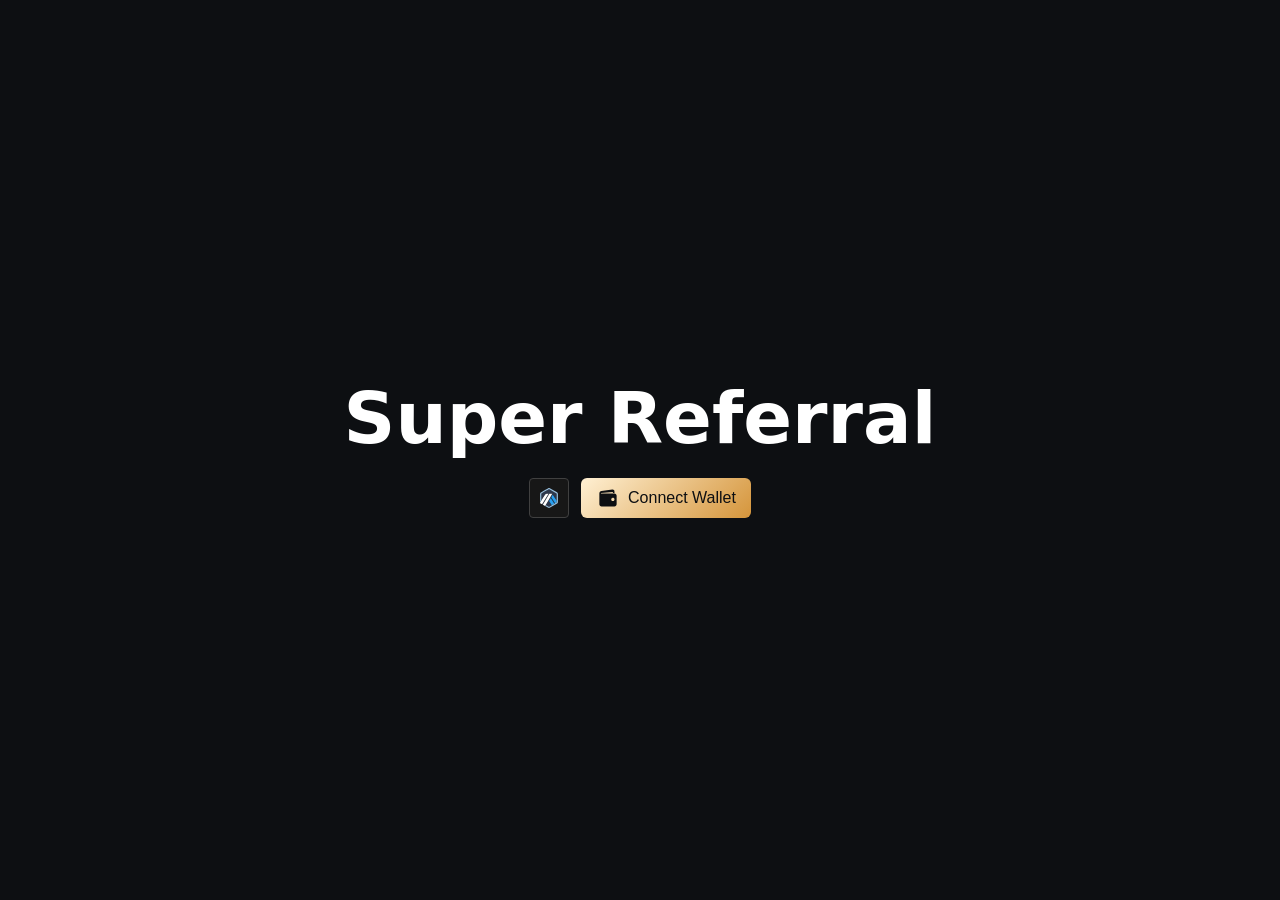
<file: index.html>
<!DOCTYPE html><html lang="en" class="bg-custom-dark"><head><meta charSet="utf-8"/><meta name="viewport" content="width=device-width, initial-scale=1"/><link rel="stylesheet" href="/_next/static/css/6d559525b3ed02cc.css" data-precedence="next"/><link rel="preload" href="/_next/static/chunks/webpack-4546faec482ef9df.js" as="script" fetchPriority="low"/><script src="/_next/static/chunks/fd9d1056-beaeeee90319ee88.js" async=""></script><script src="/_next/static/chunks/596-0408534f1671aa58.js" async=""></script><script src="/_next/static/chunks/main-app-2e991b2c9981c309.js" async=""></script><title>Super Referral</title><link rel="icon" href="/favicon.ico" type="image/x-icon" sizes="16x16"/><script src="/_next/static/chunks/polyfills-78c92fac7aa8fdd8.js" noModule=""></script></head><body><script src="/_next/static/chunks/webpack-4546faec482ef9df.js" async=""></script><script>(self.__next_f=self.__next_f||[]).push([0])</script><script>self.__next_f.push([1,"1:HL[\"/_next/static/css/6d559525b3ed02cc.css\",{\"as\":\"style\"}]\n0:\"$L2\"\n"])</script><script>self.__next_f.push([1,"3:I{\"id\":57948,\"chunks\":[\"272:static/chunks/webpack-4546faec482ef9df.js\",\"971:static/chunks/fd9d1056-beaeeee90319ee88.js\",\"596:static/chunks/596-0408534f1671aa58.js\"],\"name\":\"default\",\"async\":false}\n5:I{\"id\":56628,\"chunks\":[\"272:static/chunks/webpack-4546faec482ef9df.js\",\"971:static/chunks/fd9d1056-beaeeee90319ee88.js\",\"596:static/chunks/596-0408534f1671aa58.js\"],\"name\":\"\",\"async\":false}\n6:I{\"id\":9273,\"chunks\":[\"27:static/chunks/b9c90cb7-044d6cd0b32b40b0.js\",\"465:static/chunks/465-7b40c97682bab6e7.js\",\"185:"])</script><script>self.__next_f.push([1,"static/chunks/app/layout-d28691bb2f23b89d.js\"],\"name\":\"\",\"async\":false}\n7:I{\"id\":92151,\"chunks\":[\"27:static/chunks/b9c90cb7-044d6cd0b32b40b0.js\",\"465:static/chunks/465-7b40c97682bab6e7.js\",\"185:static/chunks/app/layout-d28691bb2f23b89d.js\"],\"name\":\"Providers\",\"async\":false}\n8:I{\"id\":47767,\"chunks\":[\"272:static/chunks/webpack-4546faec482ef9df.js\",\"971:static/chunks/fd9d1056-beaeeee90319ee88.js\",\"596:static/chunks/596-0408534f1671aa58.js\"],\"name\":\"default\",\"async\":false}\n9:I{\"id\":57920,\"chunks\":[\"272:static/c"])</script><script>self.__next_f.push([1,"hunks/webpack-4546faec482ef9df.js\",\"971:static/chunks/fd9d1056-beaeeee90319ee88.js\",\"596:static/chunks/596-0408534f1671aa58.js\"],\"name\":\"default\",\"async\":false}\nb:I{\"id\":6183,\"chunks\":[\"27:static/chunks/b9c90cb7-044d6cd0b32b40b0.js\",\"465:static/chunks/465-7b40c97682bab6e7.js\",\"905:static/chunks/905-f90af2d8a7bf6ff3.js\",\"931:static/chunks/app/page-91f4a7a7cee40148.js\"],\"name\":\"Connected\",\"async\":false}\nc:I{\"id\":63222,\"chunks\":[\"27:static/chunks/b9c90cb7-044d6cd0b32b40b0.js\",\"465:static/chunks/465-7b40c97682b"])</script><script>self.__next_f.push([1,"ab6e7.js\",\"905:static/chunks/905-f90af2d8a7bf6ff3.js\",\"931:static/chunks/app/page-91f4a7a7cee40148.js\"],\"name\":\"Image\",\"async\":false}\nd:I{\"id\":15037,\"chunks\":[\"27:static/chunks/b9c90cb7-044d6cd0b32b40b0.js\",\"465:static/chunks/465-7b40c97682bab6e7.js\",\"905:static/chunks/905-f90af2d8a7bf6ff3.js\",\"931:static/chunks/app/page-91f4a7a7cee40148.js\"],\"name\":\"CustomButton\",\"async\":false}\ne:I{\"id\":9192,\"chunks\":[\"27:static/chunks/b9c90cb7-044d6cd0b32b40b0.js\",\"465:static/chunks/465-7b40c97682bab6e7.js\",\"905:static/ch"])</script><script>self.__next_f.push([1,"unks/905-f90af2d8a7bf6ff3.js\",\"931:static/chunks/app/page-91f4a7a7cee40148.js\"],\"name\":\"\",\"async\":false}\n"])</script><script>self.__next_f.push([1,"2:[[[\"$\",\"link\",\"0\",{\"rel\":\"stylesheet\",\"href\":\"/_next/static/css/6d559525b3ed02cc.css\",\"precedence\":\"next\"}]],[\"$\",\"$L3\",null,{\"buildId\":\"kD7wPWQJwT-4q9VqrqZL6\",\"assetPrefix\":\"\",\"initialCanonicalUrl\":\"/\",\"initialTree\":[\"\",{\"children\":[\"__PAGE__\",{}]},\"$undefined\",\"$undefined\",true],\"initialHead\":[false,\"$L4\"],\"globalErrorComponent\":\"$5\",\"children\":[null,[\"$\",\"html\",null,{\"lang\":\"en\",\"className\":\"bg-custom-dark\",\"children\":[\"$\",\"body\",null,{\"children\":[\"$\",\"$L6\",null,{\"theme\":{\"token\":{\"fontSize\":16,\"colorPrimary\":\"black\",\"colorText\":\"white\"},\"components\":{\"Table\":{\"colorBgContainer\":\"#121418\",\"colorText\":\"white\",\"fontSize\":14},\"Pagination\":{\"colorTextPlaceholder\":\"black\"}}},\"children\":[\"$\",\"$L7\",null,{\"children\":[\"$\",\"$L8\",null,{\"parallelRouterKey\":\"children\",\"segmentPath\":[\"children\"],\"loading\":\"$undefined\",\"loadingStyles\":\"$undefined\",\"hasLoading\":false,\"error\":\"$undefined\",\"errorStyles\":\"$undefined\",\"template\":[\"$\",\"$L9\",null,{}],\"templateStyles\":\"$undefined\",\"notFound\":[[\"$\",\"title\",null,{\"children\":\"404: This page could not be found.\"}],[\"$\",\"div\",null,{\"style\":{\"fontFamily\":\"system-ui,\\\"Segoe UI\\\",Roboto,Helvetica,Arial,sans-serif,\\\"Apple Color Emoji\\\",\\\"Segoe UI Emoji\\\"\",\"height\":\"100vh\",\"textAlign\":\"center\",\"display\":\"flex\",\"flexDirection\":\"column\",\"alignItems\":\"center\",\"justifyContent\":\"center\"},\"children\":[\"$\",\"div\",null,{\"children\":[[\"$\",\"style\",null,{\"dangerouslySetInnerHTML\":{\"__html\":\"body{color:#000;background:#fff;margin:0}.next-error-h1{border-right:1px solid rgba(0,0,0,.3)}@media (prefers-color-scheme:dark){body{color:#fff;background:#000}.next-error-h1{border-right:1px solid rgba(255,255,255,.3)}}\"}}],[\"$\",\"h1\",null,{\"className\":\"next-error-h1\",\"style\":{\"display\":\"inline-block\",\"margin\":\"0 20px 0 0\",\"padding\":\"0 23px 0 0\",\"fontSize\":24,\"fontWeight\":500,\"verticalAlign\":\"top\",\"lineHeight\":\"49px\"},\"children\":\"404\"}],[\"$\",\"div\",null,{\"style\":{\"display\":\"inline-block\"},\"children\":[\"$\",\"h2\",null,{\"style\":{\"fontSize\":14,\"fontWeight\":400,\"lineHeight\":\"49px\",\"margin\":0},\"children\":\"This page could not be found.\"}]}]]}]}]],\"notFoundStyles\":[],\"childProp\":{\"current\":[\"$La\",[\"$\",\"div\",null,{\"children\":[[\"$\",\"$Lb\",null,{\"flag\":false,\"children\":[\"$\",\"div\",null,{\"className\":\"h-screen w-screen flex items-center justify-center\",\"children\":[\"$\",\"div\",null,{\"className\":\"text-white text-center font-semibold text-7xl\",\"children\":[\"Super Referral\",[\"$\",\"div\",null,{\"className\":\"flex items-center gap-3 justify-center mt-6\",\"children\":[[\"$\",\"div\",null,{\"className\":\"w-10 h-10 px-2 py-[11px] bg-neutral-900 rounded border border-neutral-700 justify-center items-center gap-2.5 inline-flex\",\"children\":[\"$\",\"$Lc\",null,{\"src\":\"/Arbitrum.svg\",\"alt\":\"icon\",\"width\":20,\"height\":20}]}],[\"$\",\"$Ld\",null,{}]]}]]}]}]}],[\"$\",\"$Lb\",null,{\"children\":[\"$\",\"$Le\",null,{}]}]]}],null],\"segment\":\"__PAGE__\"},\"styles\":[]}]}]}]}]}],null]}]]\n"])</script><script>self.__next_f.push([1,"4:[[\"$\",\"meta\",\"0\",{\"charSet\":\"utf-8\"}],[\"$\",\"title\",\"1\",{\"children\":\"Super Referral\"}],[\"$\",\"meta\",\"2\",{\"name\":\"viewport\",\"content\":\"width=device-width, initial-scale=1\"}],[\"$\",\"link\",\"3\",{\"rel\":\"icon\",\"href\":\"/favicon.ico\",\"type\":\"image/x-icon\",\"sizes\":\"16x16\"}]]\na:null\n"])</script></body></html>
</file>
<file: _next/static/css/6d559525b3ed02cc.css>
/*
! tailwindcss v3.3.3 | MIT License | https://tailwindcss.com
*/*,:after,:before{box-sizing:border-box;border:0 solid #e5e7eb}:after,:before{--tw-content:""}html{line-height:1.5;-webkit-text-size-adjust:100%;-moz-tab-size:4;-o-tab-size:4;tab-size:4;font-family:ui-sans-serif,system-ui,-apple-system,BlinkMacSystemFont,Segoe UI,Roboto,Helvetica Neue,Arial,Noto Sans,sans-serif,Apple Color Emoji,Segoe UI Emoji,Segoe UI Symbol,Noto Color Emoji;font-feature-settings:normal;font-variation-settings:normal}body{margin:0;line-height:inherit}hr{height:0;color:inherit;border-top-width:1px}abbr:where([title]){-webkit-text-decoration:underline dotted;text-decoration:underline dotted}h1,h2,h3,h4,h5,h6{font-size:inherit;font-weight:inherit}a{color:inherit;text-decoration:inherit}b,strong{font-weight:bolder}code,kbd,pre,samp{font-family:ui-monospace,SFMono-Regular,Menlo,Monaco,Consolas,Liberation Mono,Courier New,monospace;font-size:1em}small{font-size:80%}sub,sup{font-size:75%;line-height:0;position:relative;vertical-align:baseline}sub{bottom:-.25em}sup{top:-.5em}table{text-indent:0;border-color:inherit;border-collapse:collapse}button,input,optgroup,select,textarea{font-family:inherit;font-feature-settings:inherit;font-variation-settings:inherit;font-size:100%;font-weight:inherit;line-height:inherit;color:inherit;margin:0;padding:0}button,select{text-transform:none}[type=button],[type=reset],[type=submit],button{-webkit-appearance:button;background-color:transparent;background-image:none}:-moz-focusring{outline:auto}:-moz-ui-invalid{box-shadow:none}progress{vertical-align:baseline}::-webkit-inner-spin-button,::-webkit-outer-spin-button{height:auto}[type=search]{-webkit-appearance:textfield;outline-offset:-2px}::-webkit-search-decoration{-webkit-appearance:none}::-webkit-file-upload-button{-webkit-appearance:button;font:inherit}summary{display:list-item}blockquote,dd,dl,figure,h1,h2,h3,h4,h5,h6,hr,p,pre{margin:0}fieldset{margin:0}fieldset,legend{padding:0}menu,ol,ul{list-style:none;margin:0;padding:0}dialog{padding:0}textarea{resize:vertical}input::-moz-placeholder,textarea::-moz-placeholder{opacity:1;color:#9ca3af}input::placeholder,textarea::placeholder{opacity:1;color:#9ca3af}[role=button],button{cursor:pointer}:disabled{cursor:default}audio,canvas,embed,iframe,img,object,svg,video{display:block;vertical-align:middle}img,video{max-width:100%;height:auto}[hidden]{display:none}*,:after,:before{--tw-border-spacing-x:0;--tw-border-spacing-y:0;--tw-translate-x:0;--tw-translate-y:0;--tw-rotate:0;--tw-skew-x:0;--tw-skew-y:0;--tw-scale-x:1;--tw-scale-y:1;--tw-pan-x: ;--tw-pan-y: ;--tw-pinch-zoom: ;--tw-scroll-snap-strictness:proximity;--tw-gradient-from-position: ;--tw-gradient-via-position: ;--tw-gradient-to-position: ;--tw-ordinal: ;--tw-slashed-zero: ;--tw-numeric-figure: ;--tw-numeric-spacing: ;--tw-numeric-fraction: ;--tw-ring-inset: ;--tw-ring-offset-width:0px;--tw-ring-offset-color:#fff;--tw-ring-color:rgba(59,130,246,.5);--tw-ring-offset-shadow:0 0 #0000;--tw-ring-shadow:0 0 #0000;--tw-shadow:0 0 #0000;--tw-shadow-colored:0 0 #0000;--tw-blur: ;--tw-brightness: ;--tw-contrast: ;--tw-grayscale: ;--tw-hue-rotate: ;--tw-invert: ;--tw-saturate: ;--tw-sepia: ;--tw-drop-shadow: ;--tw-backdrop-blur: ;--tw-backdrop-brightness: ;--tw-backdrop-contrast: ;--tw-backdrop-grayscale: ;--tw-backdrop-hue-rotate: ;--tw-backdrop-invert: ;--tw-backdrop-opacity: ;--tw-backdrop-saturate: ;--tw-backdrop-sepia: }::backdrop{--tw-border-spacing-x:0;--tw-border-spacing-y:0;--tw-translate-x:0;--tw-translate-y:0;--tw-rotate:0;--tw-skew-x:0;--tw-skew-y:0;--tw-scale-x:1;--tw-scale-y:1;--tw-pan-x: ;--tw-pan-y: ;--tw-pinch-zoom: ;--tw-scroll-snap-strictness:proximity;--tw-gradient-from-position: ;--tw-gradient-via-position: ;--tw-gradient-to-position: ;--tw-ordinal: ;--tw-slashed-zero: ;--tw-numeric-figure: ;--tw-numeric-spacing: ;--tw-numeric-fraction: ;--tw-ring-inset: ;--tw-ring-offset-width:0px;--tw-ring-offset-color:#fff;--tw-ring-color:rgba(59,130,246,.5);--tw-ring-offset-shadow:0 0 #0000;--tw-ring-shadow:0 0 #0000;--tw-shadow:0 0 #0000;--tw-shadow-colored:0 0 #0000;--tw-blur: ;--tw-brightness: ;--tw-contrast: ;--tw-grayscale: ;--tw-hue-rotate: ;--tw-invert: ;--tw-saturate: ;--tw-sepia: ;--tw-drop-shadow: ;--tw-backdrop-blur: ;--tw-backdrop-brightness: ;--tw-backdrop-contrast: ;--tw-backdrop-grayscale: ;--tw-backdrop-hue-rotate: ;--tw-backdrop-invert: ;--tw-backdrop-opacity: ;--tw-backdrop-saturate: ;--tw-backdrop-sepia: }.mx-3{margin-left:.75rem;margin-right:.75rem}.my-2{margin-top:.5rem;margin-bottom:.5rem}.mb-6{margin-bottom:1.5rem}.mt-6{margin-top:1.5rem}.mt-\[7px\]{margin-top:7px}.flex{display:flex}.inline-flex{display:inline-flex}.contents{display:contents}.h-10{height:2.5rem}.h-12{height:3rem}.h-\[123px\]{height:123px}.h-\[60px\]{height:60px}.h-auto{height:auto}.h-screen{height:100vh}.w-10{width:2.5rem}.w-auto{width:auto}.w-full{width:100%}.w-screen{width:100vw}.flex-auto{flex:1 1 auto}.flex-col{flex-direction:column}.items-start{align-items:flex-start}.items-end{align-items:flex-end}.items-center{align-items:center}.justify-start{justify-content:flex-start}.justify-end{justify-content:flex-end}.justify-center{justify-content:center}.justify-between{justify-content:space-between}.gap-1{gap:.25rem}.gap-2{gap:.5rem}.gap-2\.5{gap:.625rem}.gap-3{gap:.75rem}.gap-4{gap:1rem}.gap-6{gap:1.5rem}.gap-\[12px\]{gap:12px}.self-stretch{align-self:stretch}.rounded{border-radius:.25rem}.rounded-2xl{border-radius:1rem}.rounded-lg{border-radius:.5rem}.rounded-xl{border-radius:.75rem}.border{border-width:1px}.border-neutral-700{--tw-border-opacity:1;border-color:rgb(64 64 64/var(--tw-border-opacity))}.bg-color_10{--tw-bg-opacity:1;background-color:rgb(18 20 24/var(--tw-bg-opacity))}.bg-custom-dark{--tw-bg-opacity:1;background-color:rgb(13 15 18/var(--tw-bg-opacity))}.bg-neutral-900{--tw-bg-opacity:1;background-color:rgb(23 23 23/var(--tw-bg-opacity))}.px-2{padding-left:.5rem;padding-right:.5rem}.px-4{padding-left:1rem;padding-right:1rem}.px-5{padding-left:1.25rem;padding-right:1.25rem}.px-6{padding-left:1.5rem;padding-right:1.5rem}.py-0{padding-top:0;padding-bottom:0}.py-0\.5{padding-top:.125rem;padding-bottom:.125rem}.py-2{padding-top:.5rem;padding-bottom:.5rem}.py-2\.5{padding-top:.625rem;padding-bottom:.625rem}.py-4{padding-top:1rem;padding-bottom:1rem}.py-\[11px\]{padding-top:11px;padding-bottom:11px}.pb-9{padding-bottom:2.25rem}.pt-6{padding-top:1.5rem}.text-center{text-align:center}.text-2xl{font-size:1.5rem;line-height:2rem}.text-7xl{font-size:4.5rem;line-height:1}.text-\[13px\]{font-size:13px}.text-\[32px\]{font-size:32px}.text-base{font-size:1rem;line-height:1.5rem}.text-sm{font-size:.875rem;line-height:1.25rem}.text-xl{font-size:1.25rem;line-height:1.75rem}.font-normal{font-weight:400}.font-semibold{font-weight:600}.capitalize{text-transform:capitalize}.text-\[\#78808E\]{--tw-text-opacity:1;color:rgb(120 128 142/var(--tw-text-opacity))}.text-white{--tw-text-opacity:1;color:rgb(255 255 255/var(--tw-text-opacity))}.text-zinc-400{--tw-text-opacity:1;color:rgb(161 161 170/var(--tw-text-opacity))}.dei-button{background:linear-gradient(136deg,#fff0d3,#d5953b);color:#0d0f12;border:none}.ant-pagination .ant-pagination-options-quick-jumper input{color:#000}td{border-bottom:none!important}td.ant-table-cell-row-hover{background-color:#292d33!important}th{border:none!important}.ant-table-thead>tr>th{background-color:#121418!important;color:#78808e!important;font-weight:400!important;font-size:13px!important}.ant-table-thead>tr>th:before{display:none}.ant-table-container table>thead>tr:first-child th:last-child{border-right:none}.ant-table-wrapper .ant-table-pagination.ant-pagination{justify-content:center}@media (min-width:640px){.sm\:flex-1{flex:1 1 0%}.sm\:flex-row{flex-direction:row}.sm\:px-6{padding-left:1.5rem;padding-right:1.5rem}.sm\:py-4{padding-top:1rem;padding-bottom:1rem}.sm\:text-start{text-align:start}}@media (min-width:1024px){.lg\:mx-24{margin-left:6rem;margin-right:6rem}.lg\:my-12{margin-top:3rem;margin-bottom:3rem}}
</file>
